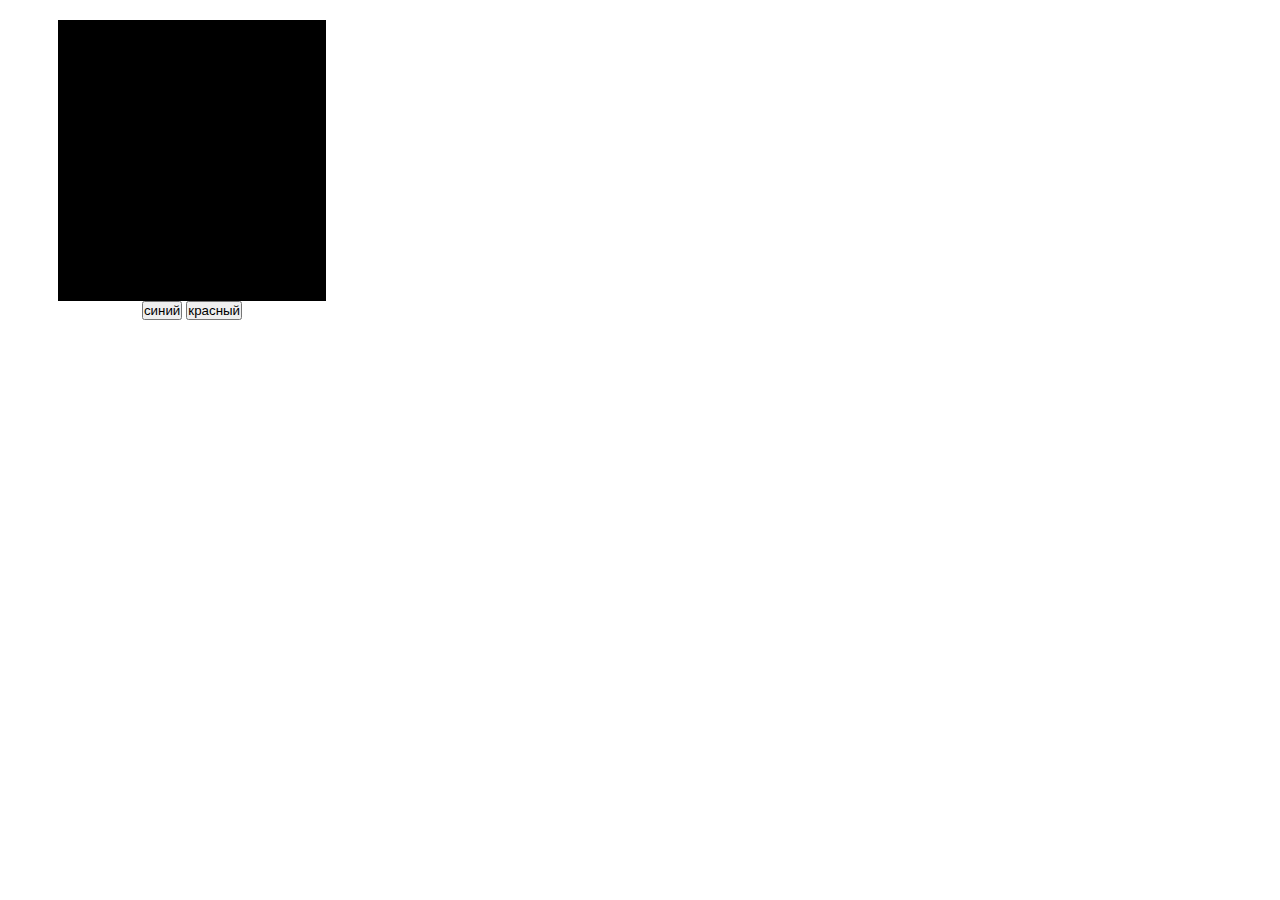
<file: 5-2/index.html>
<!DOCTYPE html>
<html lang="en">
<head>
    <meta charset="UTF-8">
    <meta http-equiv="X-UA-Compatible" content="IE=edge">
    <meta name="viewport" content="width=device-width, initial-scale=1.0">
    <link rel="stylesheet" href="css/style.css">
    <title>Document</title>
</head>
<body>

        <div class="container"> 
            <div class="block">
                <div class="block2"></div>
            </div>
            <div class="btn">
                <button class="blue">синий</button>
                <button class="red">красный</button>
            </div>
            
        </div>   

        
    <script src="app.js"></script>
</body>
</html>
</file>
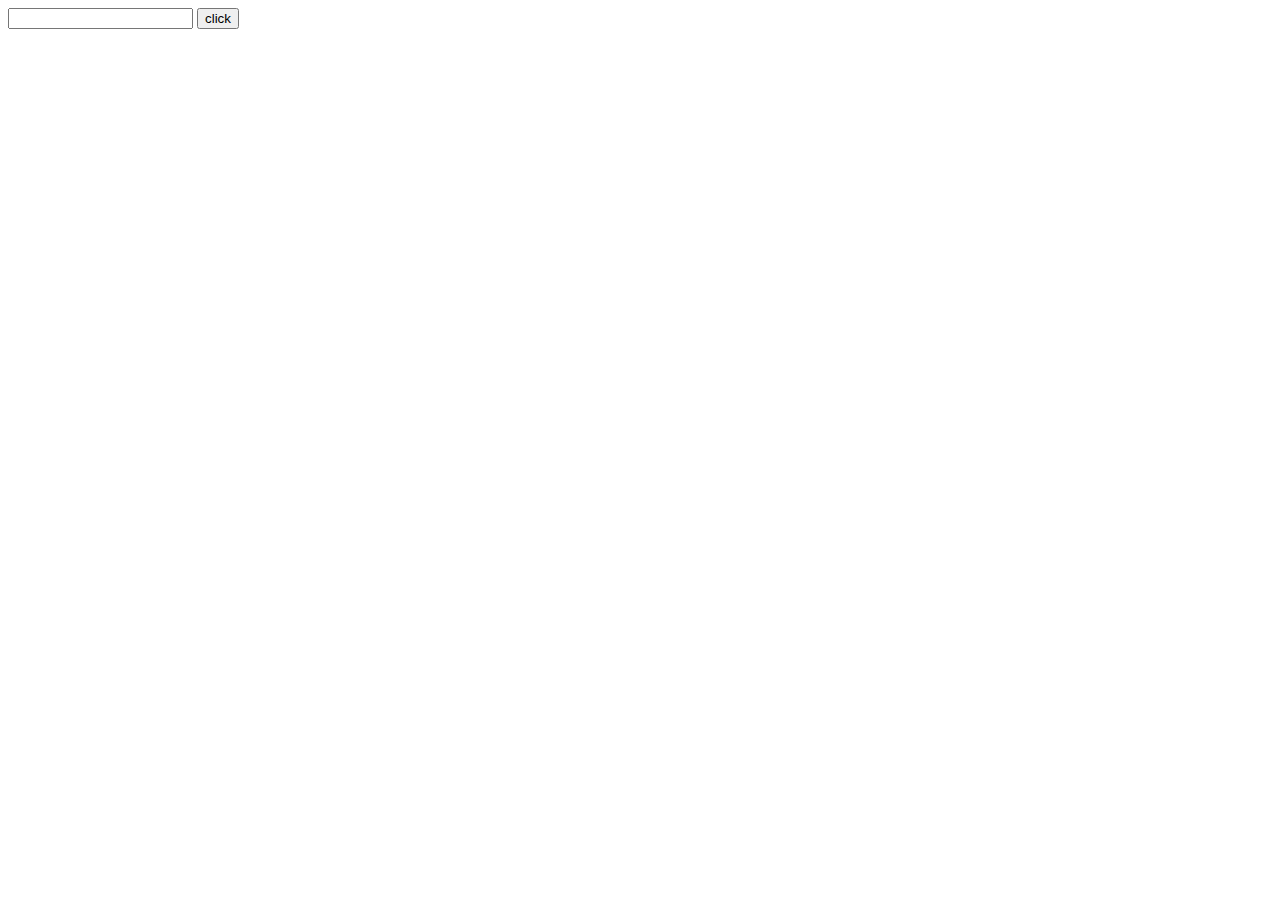
<file: 5/index.html>
<!DOCTYPE html>
<html lang="en">
<head>
    <meta charset="UTF-8">
    <meta http-equiv="X-UA-Compatible" content="IE=edge">
    <meta name="viewport" content="width=\, initial-scale=1.0">
    <title>Document</title>
</head>
<body>


    <div class="test">
        <input id="input" type="text">
        <button id="button">click</button>
    </div>

    <script src="app.js"></script>
</body>
</html>
</file>
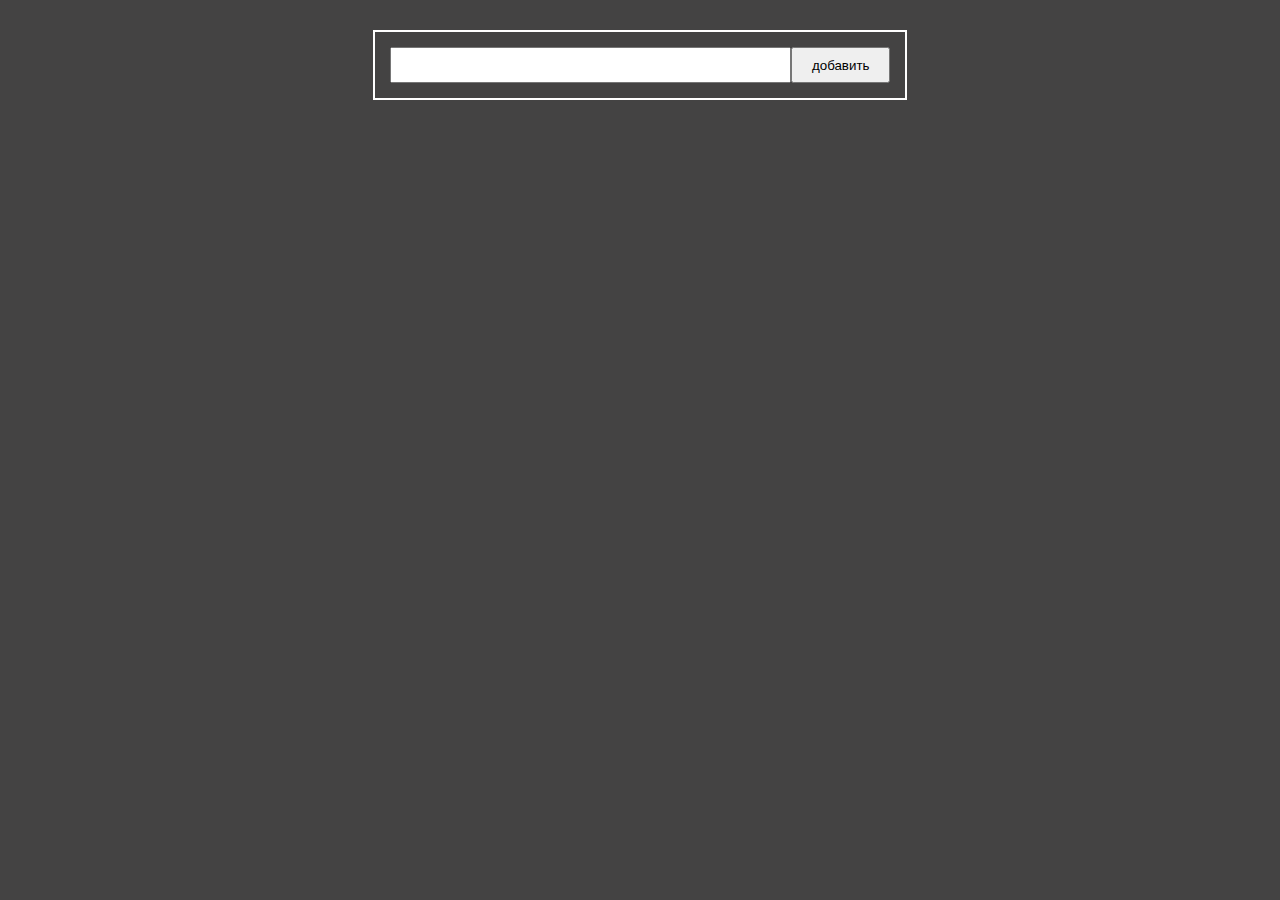
<file: 7/index.html>
<!DOCTYPE html>
<html lang="en">
<head>
    <meta charset="UTF-8">
    <meta http-equiv="X-UA-Compatible" content="IE=edge">
    <meta name="viewport" content="width=device-width, initial-scale=1.0">
    <link rel="stylesheet" href="css/style.css">
    <title>Document</title>
</head>
<body>

    <div class="container">
        <form class="form">
            <div class="header">
                <input type="text" id="input" maxlength="10" minlength="4">
                <button id="button">добавить</button>
            </div>
            <div class="list">
                <!-- <div class="todoBlock">
                    <p>Learn js</p>
                    <div class="action">
                        <button class="change">изменить</button>
                        <button class="delete">удаление</button>
                    </div> -->
                </div>
            </div>
        </form>
    </div>


    <script src="app.js"></script>
</body>
</html>
</file>
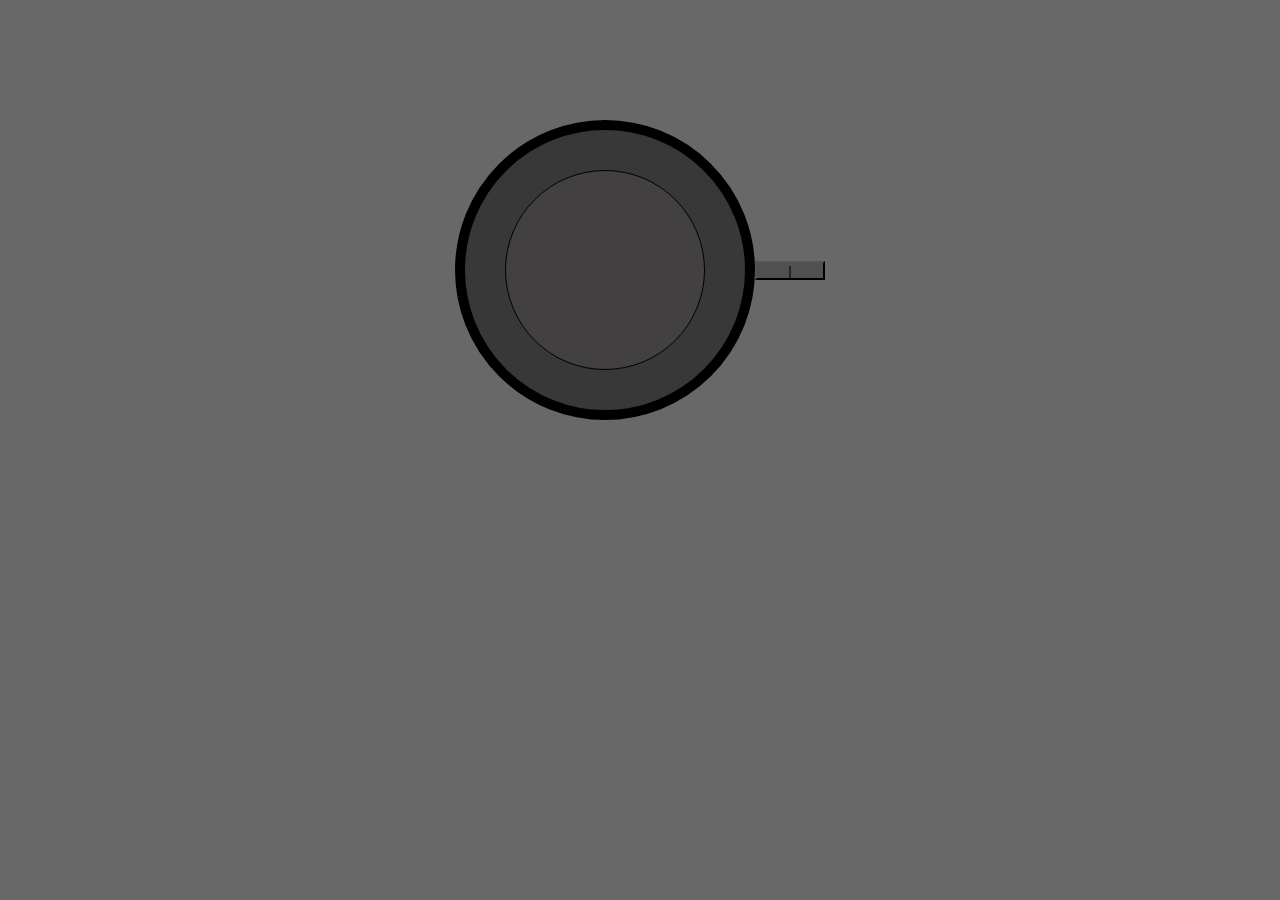
<file: 6-2/index1.html>
<!DOCTYPE html>
<html lang="en">
<head>
    <meta charset="UTF-8">
    <meta http-equiv="X-UA-Compatible" content="IE=edge">
    <meta name="viewport" content="width=device-width, initial-scale=1.0">
    <link rel="stylesheet" href="style.css">
    <title>Document</title>
</head>
<body>

    <div class="container"> 
        <div class="block3"></div>
        <div class="block">
            <div class="block2"></div>
        </div>
        <div class="btn">
            <button class="blue">|</button>
        </div>
    

    <script src="script.js"></script>
</body>
</html>
</file>
<file: 5-2/css/style.css>
* {
  margin: 0;
  padding: 0;
  box-sizing: border-box;
}

.container {
  margin-top: 20px;
  width: 30%;
  height: 300px;
  display: flex;
  flex-direction: column;
  justify-content: center;
  align-items: center;
}

.block {
  width: 70%;
  height: 100%;
  background-color: black;
}

.block_red {
  background-color: red;
}

.block_blue {
  background-color: blue;
}
</file>
<file: 7/css/style.css>
body{
    margin: 0;
    padding: 0;
    background-color: rgb(68, 67, 67);
}

.container{
    display: flex;
    justify-content: center;
    align-items: center;
    padding-top: 30px;
    font-size: 18px;
}

.form{
    width: 500px;
    border: 2px solid white;
    padding: 15px;
}

.header{
    display: flex;
    justify-content: center;
}

.header input{
    width: 80%;
    height: 30px;
}

.header button{
    width: 20%;
}

.todoBlock{
    display: flex;
    justify-content: space-between;
    align-items: center;
}

.action button{
    width: 150px;
    height: 30px;
    border: 2px solid white;
    text-align: center;
    color: white;
}

.todoBlock p{
    font-weight: bold;
}

.change{
    background-color: red;
}

.delete{
    background-color: blue;
}
</file>
<file: 6-2/style.css>
body{
    background-color: rgb(104, 104, 104);
}


* {
    margin: 0;
    padding: 0;
    box-sizing: border-box;
  }
  
  .container {
    margin-top: 20px;
    width: 100%;
     height: 500px;
    display: flex;
    justify-content: center;
    align-items: center;
  }
  
  .block {
    border: 10px solid black;
    border-radius: 50%;
    width:300px;
    height:300px;
    background-color: rgb(56, 56, 56);
  }

  .block3{
    border: 1px solid black;
    border-radius:50% ;
    position:absolute;
    margin-right: 70px;
    width: 200px;
    height: 200px;
    background-color: rgb(66, 64, 64);
  }

  button{
    width: 70px;
    background-color: rgb(80, 80, 80);
    display: flex;
    justify-content: center;
  }

  
  .block_blue {
    background-color: rgb(138, 137, 137);
  }
</file>
